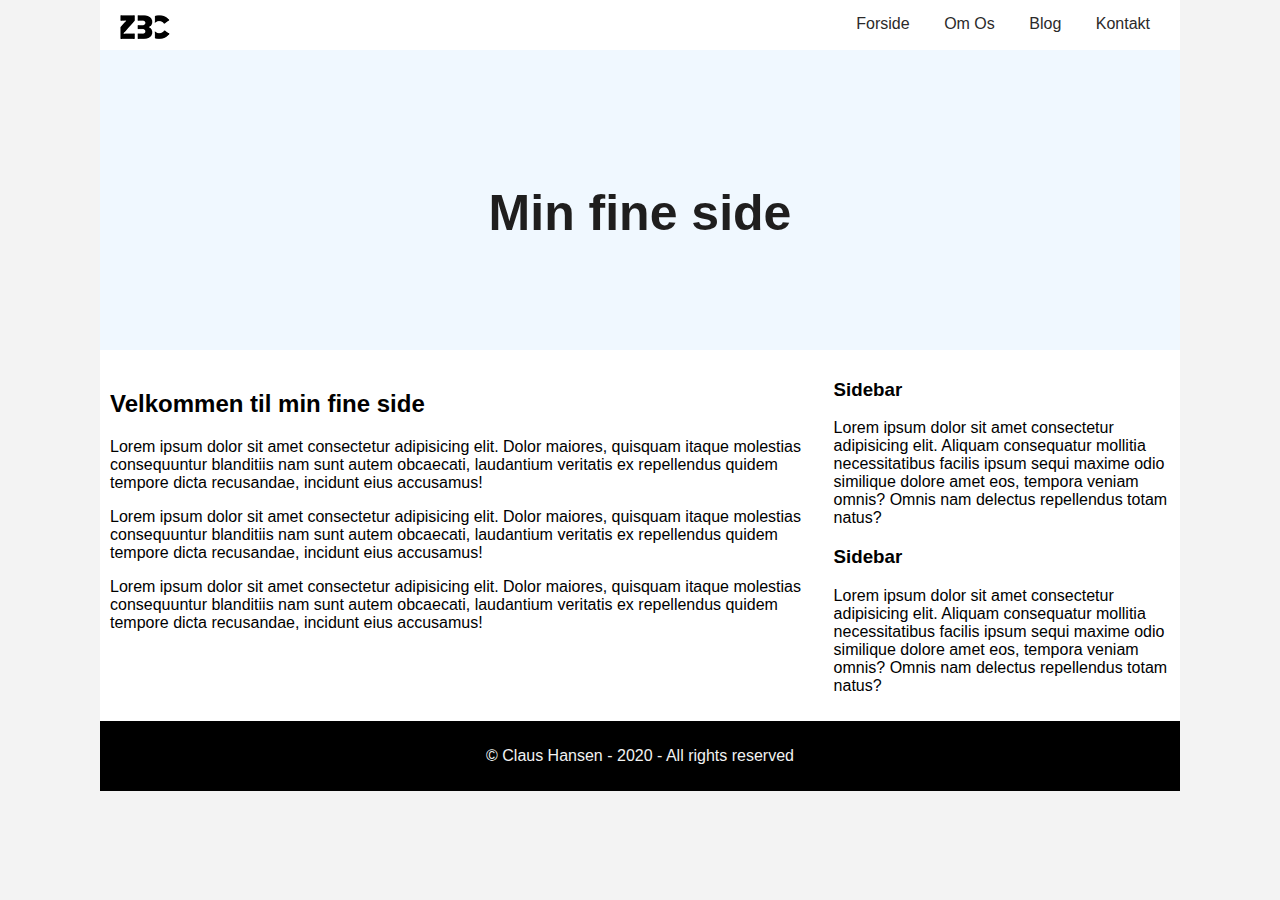
<file: index.html>
<!DOCTYPE html>
<html lang="en">

<head>
    <meta charset="UTF-8">
    <meta name="viewport" content="width=device-width, initial-scale=1.0">
    <title>grafikogprint.dk - Grafiske løsninger. Dansk produceret</title>
    <link rel="stylesheet" href="css/style.css">
    <link rel="stylesheet" href="css/mystyle.css">
    <meta name="description"content="Velkommen til Grafik og Print - Et moderne bogtrykkeri.">
</head>

<body id="Forside">
    <!--Container div som omslutter alt indhold. Bruges især til at centrere siden-->
    <div id="container">
        <!--Menubar i toppen-->
        <div id="topmenu">
            <!--logo-->
            <div id="logo" class="pull-left">
                <a href="/">
                    <img src="images/zbc-logo.jpg" alt="">
                </a>
            </div>
            <!--menuknapper-->
            <ul id="nav" class="pull-right">
                <li class="menulist"><a href="index.html">Forside</a></li>
                <li class="menulist"><a href="om-os.html">Om Os</a></li>
                <li class="menulist"><a href="blog.html">Blog</a></li>
                <li class="menulist"><a href="kontakt.html">Kontakt</a></li>
            </ul>
        </div>
        <!--Min Header-->
        <div id="header">
            <h1>Min fine side</h1>
        </div>
        <!--Main div som indeholder content og sidebar divs-->
        <div id="main">
            <!--Content div-->
            <div id="content" class="pull-left">
                <h2>Velkommen til min fine side</h2>
                <p>Lorem ipsum dolor sit amet consectetur adipisicing elit. Dolor maiores, quisquam itaque molestias
                    consequuntur blanditiis nam sunt autem obcaecati, laudantium veritatis ex repellendus quidem tempore
                    dicta recusandae, incidunt eius accusamus!</p>
                <p>Lorem ipsum dolor sit amet consectetur adipisicing elit. Dolor maiores, quisquam itaque molestias
                    consequuntur blanditiis nam sunt autem obcaecati, laudantium veritatis ex repellendus quidem tempore
                    dicta recusandae, incidunt eius accusamus!</p>
                <p>Lorem ipsum dolor sit amet consectetur adipisicing elit. Dolor maiores, quisquam itaque molestias
                    consequuntur blanditiis nam sunt autem obcaecati, laudantium veritatis ex repellendus quidem tempore
                    dicta recusandae, incidunt eius accusamus!</p>
            </div>
            <!--Sidebar-->
            <div id="sidebar" class="pull-right">
                <h3>Sidebar</h3>
                <p>Lorem ipsum dolor sit amet consectetur adipisicing elit. Aliquam consequatur mollitia necessitatibus
                    facilis ipsum sequi maxime odio similique dolore amet eos, tempora veniam omnis? Omnis nam delectus
                    repellendus totam natus?</p>
                <h3>Sidebar</h3>
                <p>Lorem ipsum dolor sit amet consectetur adipisicing elit. Aliquam consequatur mollitia necessitatibus
                    facilis ipsum sequi maxime odio similique dolore amet eos, tempora veniam omnis? Omnis nam delectus
                    repellendus totam natus?</p>
            </div>
        </div>
        <!--Footer div-->
        <div id="footer" class="clear">
            <p id="copyright-text">&copy; Claus Hansen - 2020 - All rights reserved</p>
        </div>
    </div>
</body>
</html>
</file>
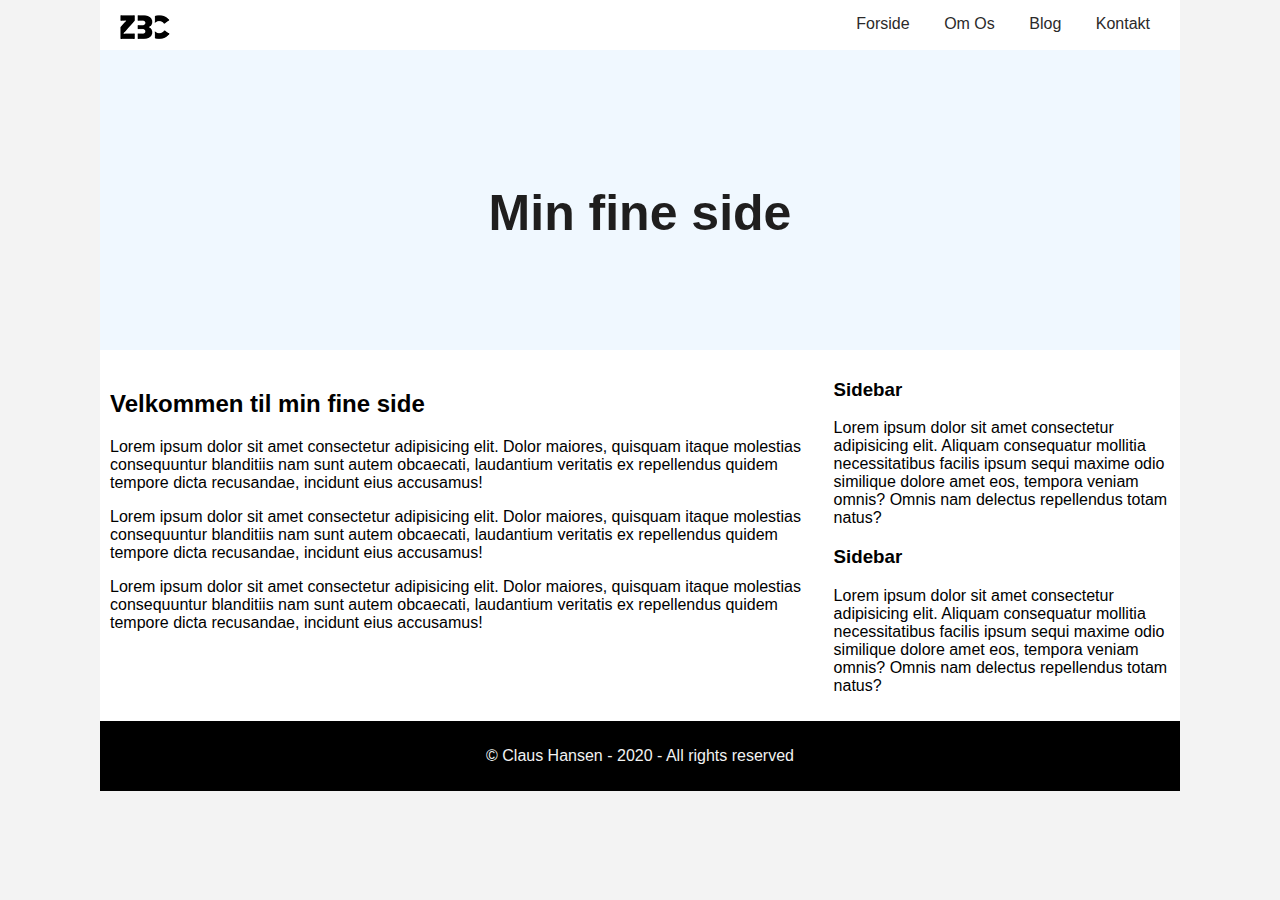
<file: blog.html>
<!DOCTYPE html>
<html lang="en">

<head>
    <meta charset="UTF-8">
    <meta name="viewport" content="width=device-width, initial-scale=1.0">
    <title>Grafikogprint.dk - Se det sidste nye hos Grafik og Print</title>
    <link rel="stylesheet" href="css/style.css">
    <link rel="stylesheet" href="css/mystyle.css">
    <meta name="description"content="Grafikogprint - Se det sidst nye hos os">
</head>

<body id="Blog">
    <!--Container div som omslutter alt indhold. Bruges især til at centrere siden-->
    <div id="container">
        <!--Menubar i toppen-->
        <div id="topmenu">
            <!--logo-->
            <div id="logo" class="pull-left">
                <a href="/">
                    <img src="images/zbc-logo.jpg" alt="">
                </a>
            </div>
            <!--menuknapper-->
            <ul id="nav" class="pull-right">
                <li class="menulist"><a href="index.html">Forside</a></li>
                <li class="menulist"><a href="om-os.html">Om Os</a></li>
                <li class="menulist"><a href="blog.html">Blog</a></li>
                <li class="menulist"><a href="kontakt.html">Kontakt</a></li>
            </ul>
        </div>
        <!--Min Header-->
        <div id="header">
            <h1>Min fine side</h1>
        </div>
        <!--Main div som indeholder content og sidebar divs-->
        <div id="main">
            <!--Content div-->
            <div id="content" class="pull-left">
                <h2>Velkommen til min fine side</h2>
                <p>Lorem ipsum dolor sit amet consectetur adipisicing elit. Dolor maiores, quisquam itaque molestias
                    consequuntur blanditiis nam sunt autem obcaecati, laudantium veritatis ex repellendus quidem tempore
                    dicta recusandae, incidunt eius accusamus!</p>
                <p>Lorem ipsum dolor sit amet consectetur adipisicing elit. Dolor maiores, quisquam itaque molestias
                    consequuntur blanditiis nam sunt autem obcaecati, laudantium veritatis ex repellendus quidem tempore
                    dicta recusandae, incidunt eius accusamus!</p>
                <p>Lorem ipsum dolor sit amet consectetur adipisicing elit. Dolor maiores, quisquam itaque molestias
                    consequuntur blanditiis nam sunt autem obcaecati, laudantium veritatis ex repellendus quidem tempore
                    dicta recusandae, incidunt eius accusamus!</p>
            </div>
            <!--Sidebar-->
            <div id="sidebar" class="pull-right">
                <h3>Sidebar</h3>
                <p>Lorem ipsum dolor sit amet consectetur adipisicing elit. Aliquam consequatur mollitia necessitatibus
                    facilis ipsum sequi maxime odio similique dolore amet eos, tempora veniam omnis? Omnis nam delectus
                    repellendus totam natus?</p>
                <h3>Sidebar</h3>
                <p>Lorem ipsum dolor sit amet consectetur adipisicing elit. Aliquam consequatur mollitia necessitatibus
                    facilis ipsum sequi maxime odio similique dolore amet eos, tempora veniam omnis? Omnis nam delectus
                    repellendus totam natus?</p>
            </div>
        </div>
        <!--Footer div-->
        <div id="footer" class="clear">
            <p id="copyright-text">&copy; Claus Hansen - 2020 - All rights reserved</p>
        </div>
    </div>
</body>
</html>
</file>
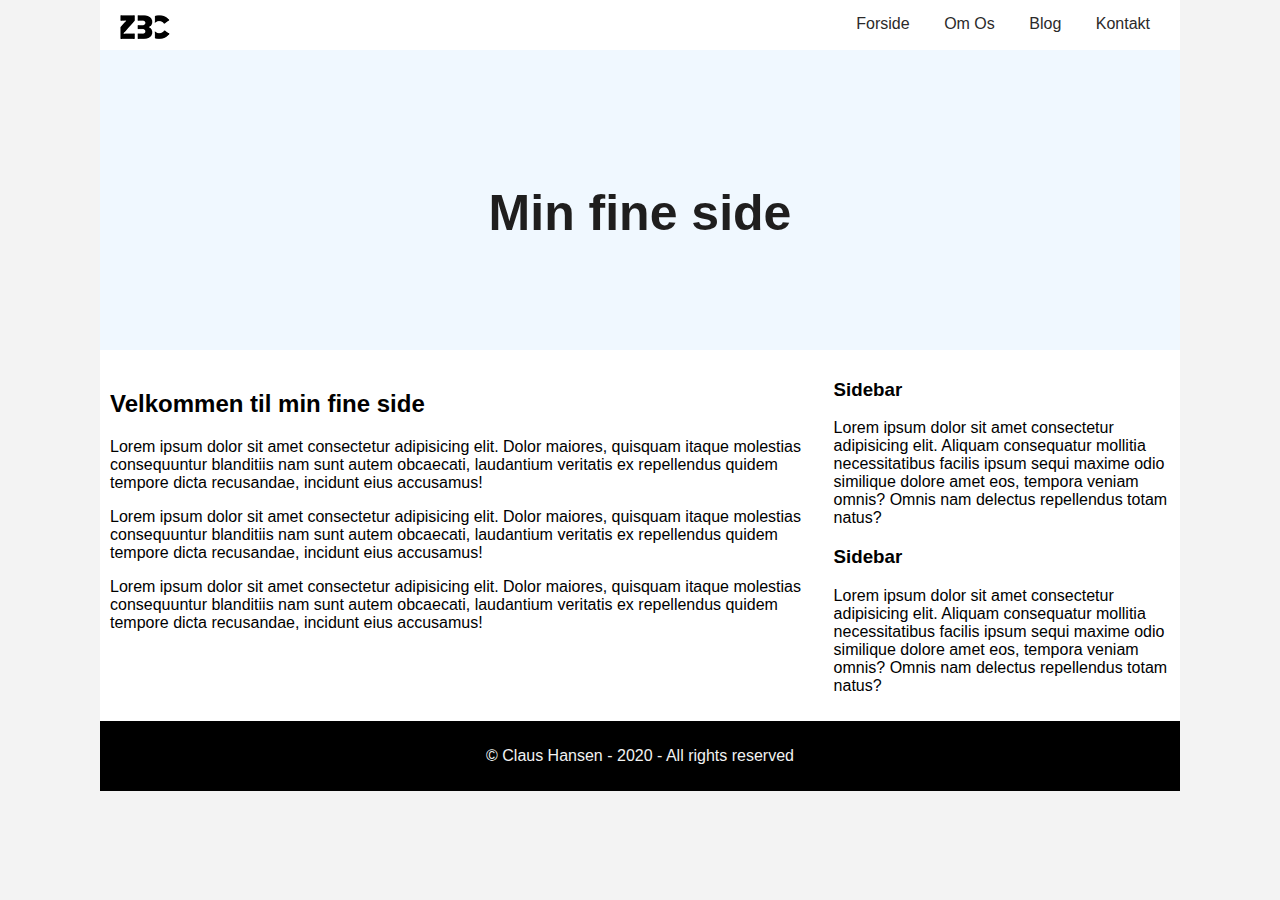
<file: kontakt.html>
<!DOCTYPE html>
<html lang="en">

<head>
    <meta charset="UTF-8">
    <meta name="viewport" content="width=device-width, initial-scale=1.0">
    <title>grafikogprint.dk - Kontakt os i dag</title>
    <link rel="stylesheet" href="css/style.css">
    <link rel="stylesheet" href="css/mystyle.css">
    <meta name="description"content="Grafik og Print - Kontakt os nu">
</head>

<body id="Forside">
    <!--Container div som omslutter alt indhold. Bruges især til at centrere siden-->
    <div id="container">
        <!--Menubar i toppen-->
        <div id="topmenu">
            <!--logo-->
            <div id="logo" class="pull-left">
                <a href="/">
                    <img src="images/zbc-logo.jpg" alt="">
                </a>
            </div>
            <!--menuknapper-->
            <ul id="nav" class="pull-right">
                <li class="menulist"><a href="index.html">Forside</a></li>
                <li class="menulist"><a href="om-os.html">Om Os</a></li>
                <li class="menulist"><a href="blog.html">Blog</a></li>
                <li class="menulist"><a href="kontakt.html">Kontakt</a></li>
            </ul>
        </div>
        <!--Min Header-->
        <div id="header">
            <h1>Min fine side</h1>
        </div>
        <!--Main div som indeholder content og sidebar divs-->
        <div id="main">
            <!--Content div-->
            <div id="content" class="pull-left">
                <h2>Velkommen til min fine side</h2>
                <p>Lorem ipsum dolor sit amet consectetur adipisicing elit. Dolor maiores, quisquam itaque molestias
                    consequuntur blanditiis nam sunt autem obcaecati, laudantium veritatis ex repellendus quidem tempore
                    dicta recusandae, incidunt eius accusamus!</p>
                <p>Lorem ipsum dolor sit amet consectetur adipisicing elit. Dolor maiores, quisquam itaque molestias
                    consequuntur blanditiis nam sunt autem obcaecati, laudantium veritatis ex repellendus quidem tempore
                    dicta recusandae, incidunt eius accusamus!</p>
                <p>Lorem ipsum dolor sit amet consectetur adipisicing elit. Dolor maiores, quisquam itaque molestias
                    consequuntur blanditiis nam sunt autem obcaecati, laudantium veritatis ex repellendus quidem tempore
                    dicta recusandae, incidunt eius accusamus!</p>
            </div>
            <!--Sidebar-->
            <div id="sidebar" class="pull-right">
                <h3>Sidebar</h3>
                <p>Lorem ipsum dolor sit amet consectetur adipisicing elit. Aliquam consequatur mollitia necessitatibus
                    facilis ipsum sequi maxime odio similique dolore amet eos, tempora veniam omnis? Omnis nam delectus
                    repellendus totam natus?</p>
                <h3>Sidebar</h3>
                <p>Lorem ipsum dolor sit amet consectetur adipisicing elit. Aliquam consequatur mollitia necessitatibus
                    facilis ipsum sequi maxime odio similique dolore amet eos, tempora veniam omnis? Omnis nam delectus
                    repellendus totam natus?</p>
            </div>
        </div>
        <!--Footer div-->
        <div id="footer" class="clear">
            <p id="copyright-text">&copy; Claus Hansen - 2020 - All rights reserved</p>
        </div>
    </div>
</body>
</html>
</file>
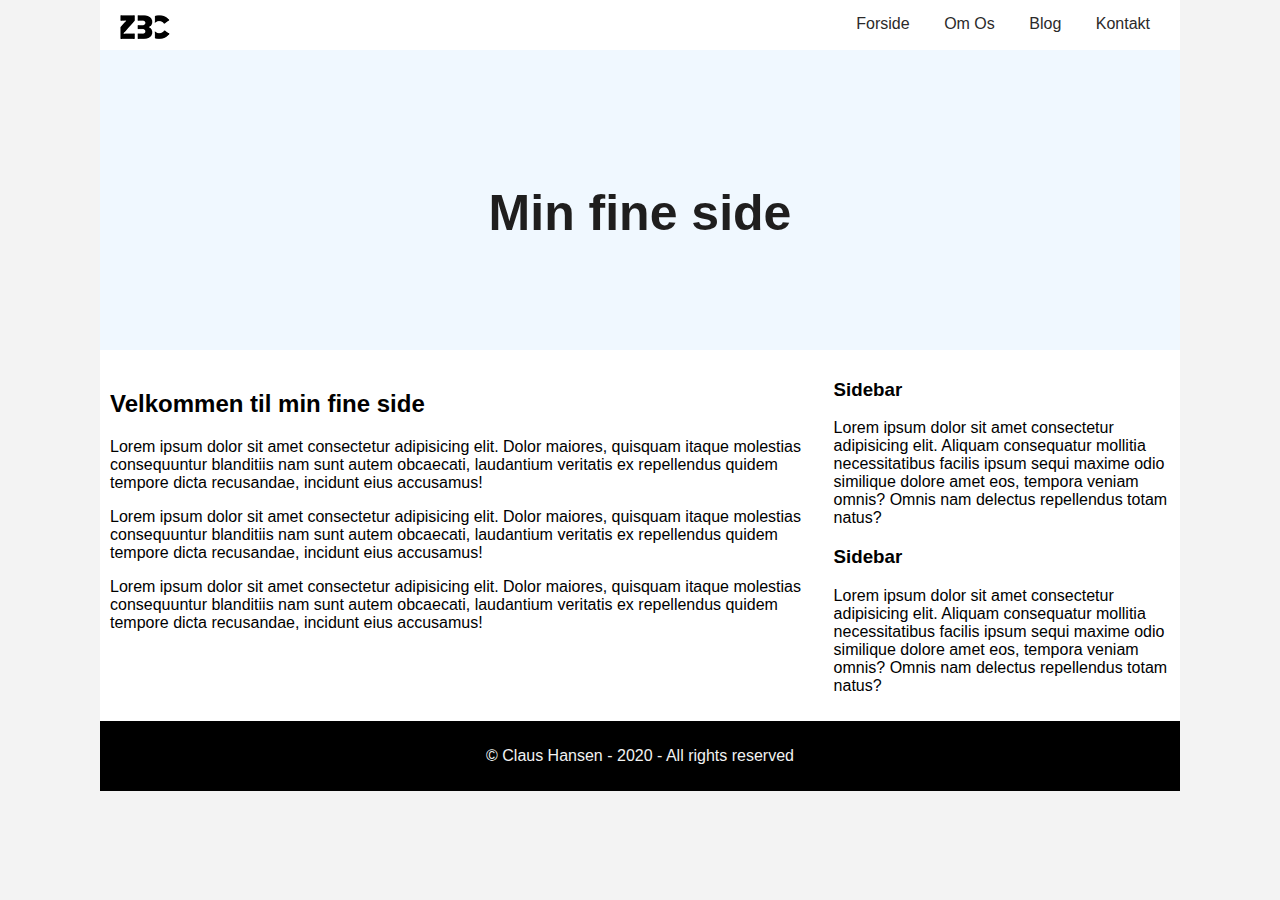
<file: om-os.html>
<!DOCTYPE html>
<html lang="en">

<head>
    <meta charset="UTF-8">
    <meta name="viewport" content="width=device-width, initial-scale=1.0">
    <title>Grafik og Print - Om os</title>
    <link rel="stylesheet" href="css/style.css">
    <link rel="stylesheet" href="css/mystyle.css">
    <meta name="description"content="GrafikogPrint - hvem er vi?">
</head>

<body id="Om-os">
    <!--Container div som omslutter alt indhold. Bruges især til at centrere siden-->
    <div id="container">
        <!--Menubar i toppen-->
        <div id="topmenu">
            <!--logo-->
            <div id="logo" class="pull-left">
                <a href="/">
                    <img src="images/zbc-logo.jpg" alt="">
                </a>
            </div>
            <!--menuknapper-->
            <ul id="nav" class="pull-right">
                <li class="menulist"><a href="index.html">Forside</a></li>
                <li class="menulist"><a href="om-os.html">Om Os</a></li>
                <li class="menulist"><a href="blog.html">Blog</a></li>
                <li class="menulist"><a href="kontakt.html">Kontakt</a></li>
            </ul>
        </div>
        <!--Min Header-->
        <div id="header">
            <h1>Min fine side</h1>
        </div>
        <!--Main div som indeholder content og sidebar divs-->
        <div id="main">
            <!--Content div-->
            <div id="content" class="pull-left">
                <h2>Velkommen til min fine side</h2>
                <p>Lorem ipsum dolor sit amet consectetur adipisicing elit. Dolor maiores, quisquam itaque molestias
                    consequuntur blanditiis nam sunt autem obcaecati, laudantium veritatis ex repellendus quidem tempore
                    dicta recusandae, incidunt eius accusamus!</p>
                <p>Lorem ipsum dolor sit amet consectetur adipisicing elit. Dolor maiores, quisquam itaque molestias
                    consequuntur blanditiis nam sunt autem obcaecati, laudantium veritatis ex repellendus quidem tempore
                    dicta recusandae, incidunt eius accusamus!</p>
                <p>Lorem ipsum dolor sit amet consectetur adipisicing elit. Dolor maiores, quisquam itaque molestias
                    consequuntur blanditiis nam sunt autem obcaecati, laudantium veritatis ex repellendus quidem tempore
                    dicta recusandae, incidunt eius accusamus!</p>
            </div>
            <!--Sidebar-->
            <div id="sidebar" class="pull-right">
                <h3>Sidebar</h3>
                <p>Lorem ipsum dolor sit amet consectetur adipisicing elit. Aliquam consequatur mollitia necessitatibus
                    facilis ipsum sequi maxime odio similique dolore amet eos, tempora veniam omnis? Omnis nam delectus
                    repellendus totam natus?</p>
                <h3>Sidebar</h3>
                <p>Lorem ipsum dolor sit amet consectetur adipisicing elit. Aliquam consequatur mollitia necessitatibus
                    facilis ipsum sequi maxime odio similique dolore amet eos, tempora veniam omnis? Omnis nam delectus
                    repellendus totam natus?</p>
            </div>
        </div>
        <!--Footer div-->
        <div id="footer" class="clear">
            <p id="copyright-text">&copy; Claus Hansen - 2020 - All rights reserved</p>
        </div>
    </div>
</body>
</html>
</file>
<file: css/style.css>
/*sætter div box-sizing til border-box for at bibeholder den korrekt bredde*/
*{
    box-sizing: border-box;
}
body{
    margin: 0;
    background-color: #f3f3f3;
    font-family: Arial, Helvetica, sans-serif;
}
/*Container div til at centerjustere siden*/
#container{
    width: 1080px;
    margin-left: auto;
    margin-right: auto;
    background-color: #fff;
    
}
/*styling af topmenu bar og logo*/
#topmenu{
    padding: 15px 0;
    height: 50px;
}
#nav{
    margin: 0 20px;
}
#topmenu .menulist{
    list-style-type: none;
    display: inline;
}
#topmenu .menulist > a{
    padding: 10px;
    margin-left: 10px;
    text-decoration: none;
    color: #2b2a2a;
}
#topmenu .menulist > a:hover{
    background-color: #2b2b2b;
    border-radius: 3px;
    color: #fff;
}
#logo{
    width: 50px;
    margin-left: 20px;
}
/*Header*/
#header{
    background-color: aliceblue;
    height: 300px;
    text-align: center;
    padding-top: 100px;
}

#main{
    clear: both;   
}

#content{
    padding: 20px 10px 30px;
    width: 66%;
}

#sidebar{
    width: 33%;
    padding: 10px;
}

#footer{
    min-height: 50px;
    background-color: #000;
    color: #f2f2f2;
    padding: 10px 0;
}

#copyright-text{
    text-align: center;
    
}


/*styler knapper*/
.btn{ 
    padding: 10px 20px;
    border-radius: 5px;
    font-size: 20px;
}
.btn .green{
    background-color: #5cb85c;
    color: #fff;
}

/*Hjælpe class til at floate elementer*/

.pull-left{
    float: left;
}
.pull-right{
    float: right;
}
.clear{
    clear: both;
}
</file>
<file: css/mystyle.css>
/*Header billeder*/
#Forside #header {
    background-size: cover;
    background-position: center;
    background-image: url(https://www.kandrup.dk/wp-content/uploads/bogstaver11.jpg);
}

/*Header overskrift*/
#header h1 {
    color: rgb(31, 30, 30);
    font-size: 50px;
}
</file>
